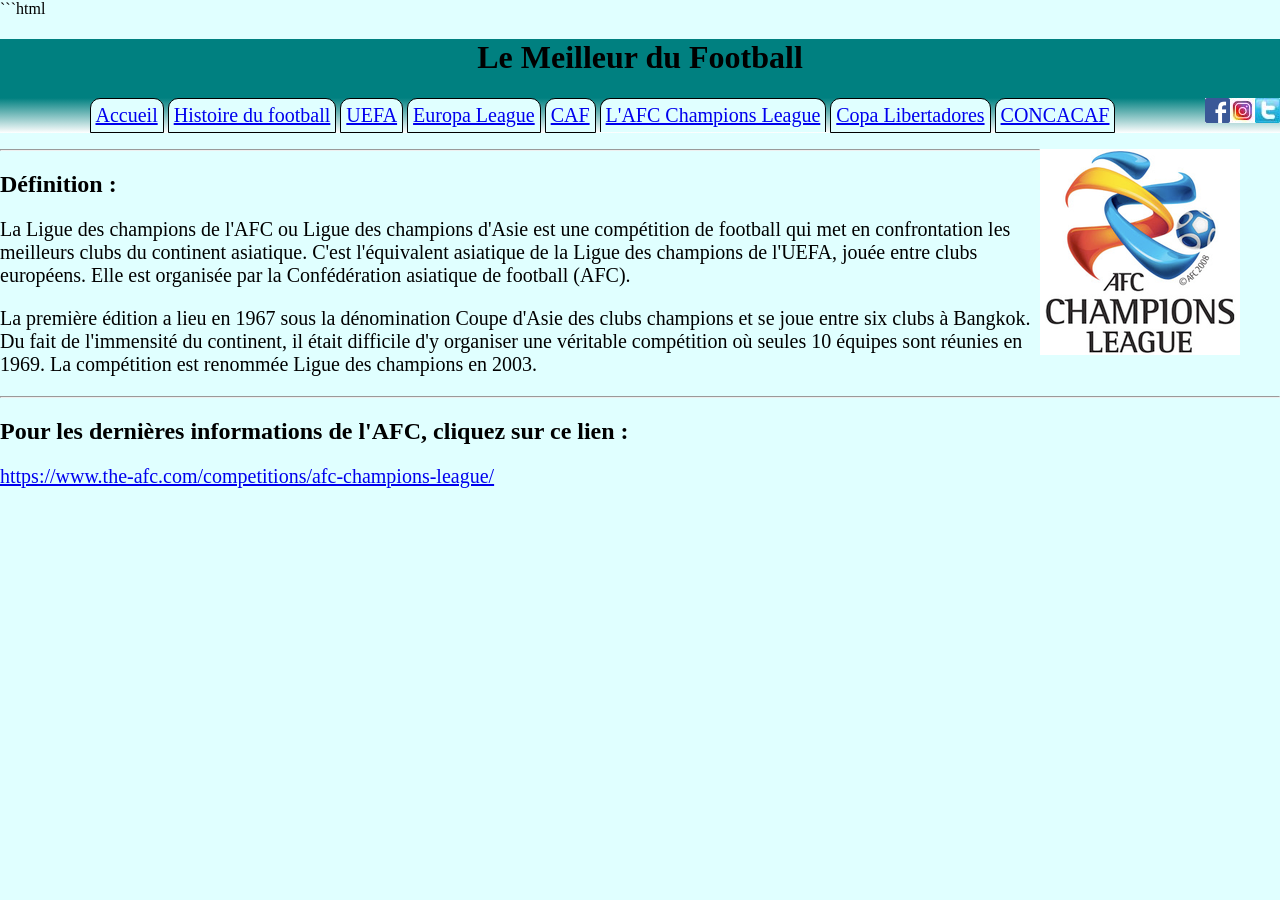
<file: HTML_PAGES/AFC.html>
```html
<!DOCTYPE html>
<html lang="fr">

<head>
    <meta charset="UTF-8">
    <meta name="viewport" content="width=device-width, initial-scale=1.0">

    <!-- CSS -->
    <link rel="stylesheet" href="../css/Principal.css">

    <!-- Favicon -->
    <link rel="icon" type="image/png" sizes="16x16" href="../images/logo1.jpg">

    <title>L'AFC Champions League</title>
</head>

<body>

<header>

    <h1>Le Meilleur du Football</h1>

    <!-- Réseaux sociaux -->
    <a href="https://twitter.com/LMDFoot_">
        <img src="../images/twitter.jpg" alt="Twitter">
    </a>

    <a href="https://www.instagram.com/lemeilleurdufootball_off/">
        <img src="../images/instagram.jpg" alt="Instagram">
    </a>

    <a href="https://www.facebook.com/LemeilleurduFootball92">
        <img src="../images/facebook.png" alt="Facebook">
    </a>

    <!-- Navigation -->
    <nav>

        <li>
            <a href="../index.html">Accueil</a>
        </li>

        <li>
            <a href="Histoire.html">Histoire du football</a>
        </li>

        <li>
            <a href="UEFA.html">UEFA</a>
        </li>

        <li>
            <a href="Europa.html">Europa League</a>
        </li>

        <li>
            <a href="CAF.html">CAF</a>
        </li>

        <li class="barre">
            <a href="AFC.html">L'AFC Champions League</a>
        </li>

        <li>
            <a href="Copa.html">Copa Libertadores</a>
        </li>

        <li>
            <a href="CONCACAF.html">CONCACAF</a>
        </li>

    </nav>

</header>


<section>

    <aside>

        <figure>
            <img
                class="float"
                src="../images/AFC.png"
                alt="AFC Champions League"
                title="AFC Champions League">
        </figure>

    </aside>

    <hr>

    <h2>Définition :</h2>

    <p>
        La Ligue des champions de l'AFC ou Ligue des champions d'Asie
        est une compétition de football qui met en confrontation les
        meilleurs clubs du continent asiatique. C'est l'équivalent
        asiatique de la Ligue des champions de l'UEFA, jouée entre
        clubs européens. Elle est organisée par la Confédération
        asiatique de football (AFC).
    </p>

    <p>
        La première édition a lieu en 1967 sous la dénomination
        Coupe d'Asie des clubs champions et se joue entre six clubs
        à Bangkok. Du fait de l'immensité du continent, il était
        difficile d'y organiser une véritable compétition où seules
        10 équipes sont réunies en 1969. La compétition est renommée
        Ligue des champions en 2003.
    </p>

    <hr>

    <h2>
        Pour les dernières informations de l'AFC,
        cliquez sur ce lien :
    </h2>

    <p>
        <a
            class="lien"
            href="https://www.the-afc.com/competitions/afc-champions-league/"
            target="_blank">

            https://www.the-afc.com/competitions/afc-champions-league/

        </a>
    </p>

</section>

</body>
</html>
</file>
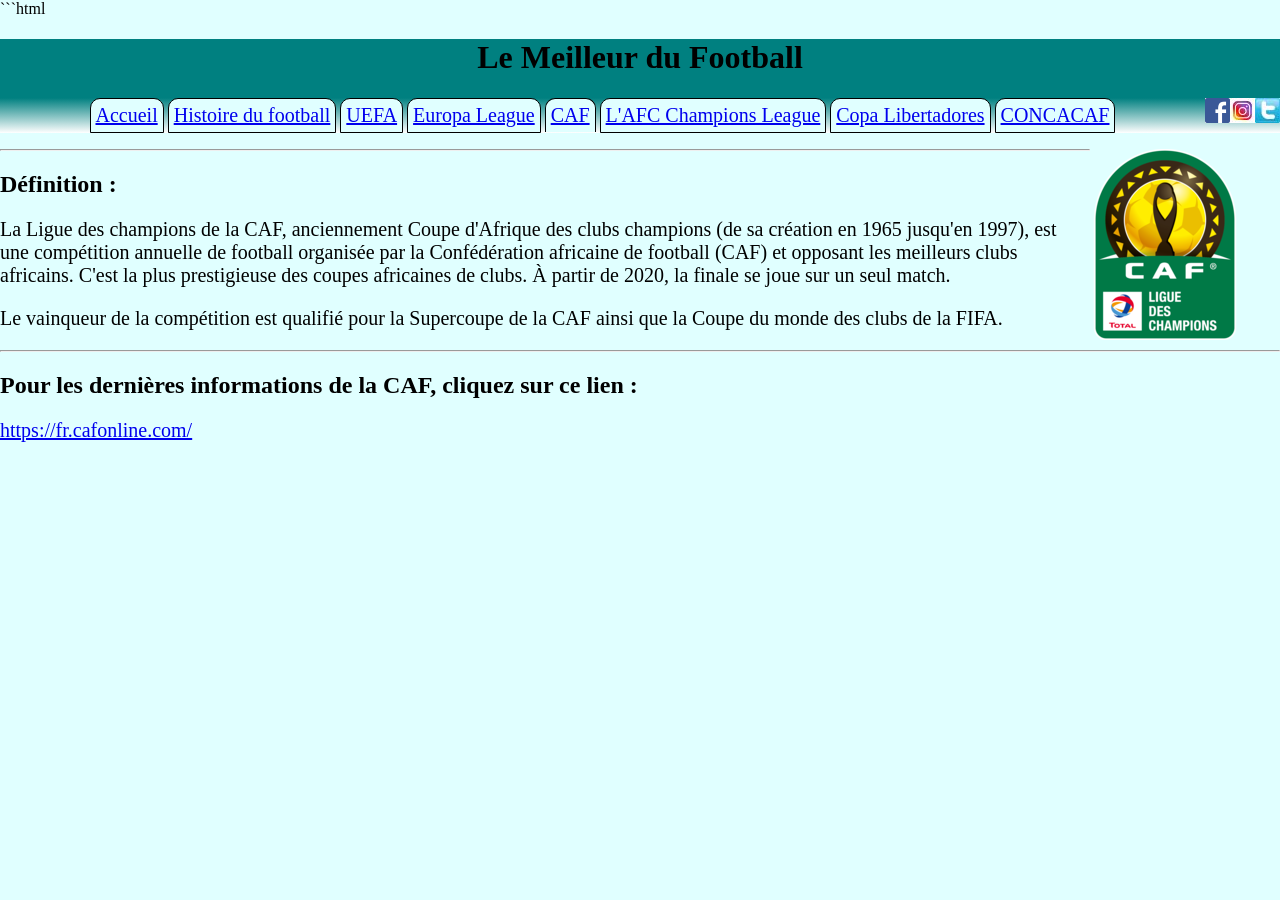
<file: HTML_PAGES/CAF.html>
```html
<!DOCTYPE html>
<html lang="fr">

<head>
    <meta charset="UTF-8">
    <meta name="viewport" content="width=device-width, initial-scale=1.0">

    <!-- CSS -->
    <link rel="stylesheet" href="../css/Principal.css">

    <!-- Favicon -->
    <link rel="icon" type="image/png" sizes="16x16" href="../images/logo1.jpg">

    <title>CAF</title>
</head>

<body>

<header>

    <h1>Le Meilleur du Football</h1>

    <!-- Réseaux sociaux -->
    <a href="https://twitter.com/LMDFoot_">
        <img src="../images/twitter.jpg" alt="Twitter">
    </a>

    <a href="https://www.instagram.com/lemeilleurdufootball_off/">
        <img src="../images/instagram.jpg" alt="Instagram">
    </a>

    <a href="https://www.facebook.com/LemeilleurduFootball92">
        <img src="../images/facebook.png" alt="Facebook">
    </a>

    <!-- Navigation -->
    <nav>

        <li>
            <a href="../index.html">Accueil</a>
        </li>

        <li>
            <a href="Histoire.html">Histoire du football</a>
        </li>

        <li>
            <a href="UEFA.html">UEFA</a>
        </li>

        <li>
            <a href="Europa.html">Europa League</a>
        </li>

        <li class="barre">
            <a href="CAF.html">CAF</a>
        </li>

        <li>
            <a href="AFC.html">L'AFC Champions League</a>
        </li>

        <li>
            <a href="Copa.html">Copa Libertadores</a>
        </li>

        <li>
            <a href="CONCACAF.html">CONCACAF</a>
        </li>

    </nav>

</header>


<section>

    <aside>

        <figure>
            <img
                class="float"
                src="../images/CAF.png"
                alt="CAF"
                title="CAF">
        </figure>

    </aside>

    <hr>

    <h2>Définition :</h2>

    <p>
        La Ligue des champions de la CAF, anciennement Coupe d'Afrique
        des clubs champions (de sa création en 1965 jusqu'en 1997),
        est une compétition annuelle de football organisée par la
        Confédération africaine de football (CAF) et opposant les
        meilleurs clubs africains. C'est la plus prestigieuse des
        coupes africaines de clubs. À partir de 2020, la finale se
        joue sur un seul match.
    </p>

    <p>
        Le vainqueur de la compétition est qualifié pour la Supercoupe
        de la CAF ainsi que la Coupe du monde des clubs de la FIFA.
    </p>

    <hr>

    <h2>
        Pour les dernières informations de la CAF,
        cliquez sur ce lien :
    </h2>

    <p>
        <a
            class="lien"
            href="https://fr.cafonline.com/"
            target="_blank">

            https://fr.cafonline.com/

        </a>
    </p>

</section>

</body>
</html>
</file>
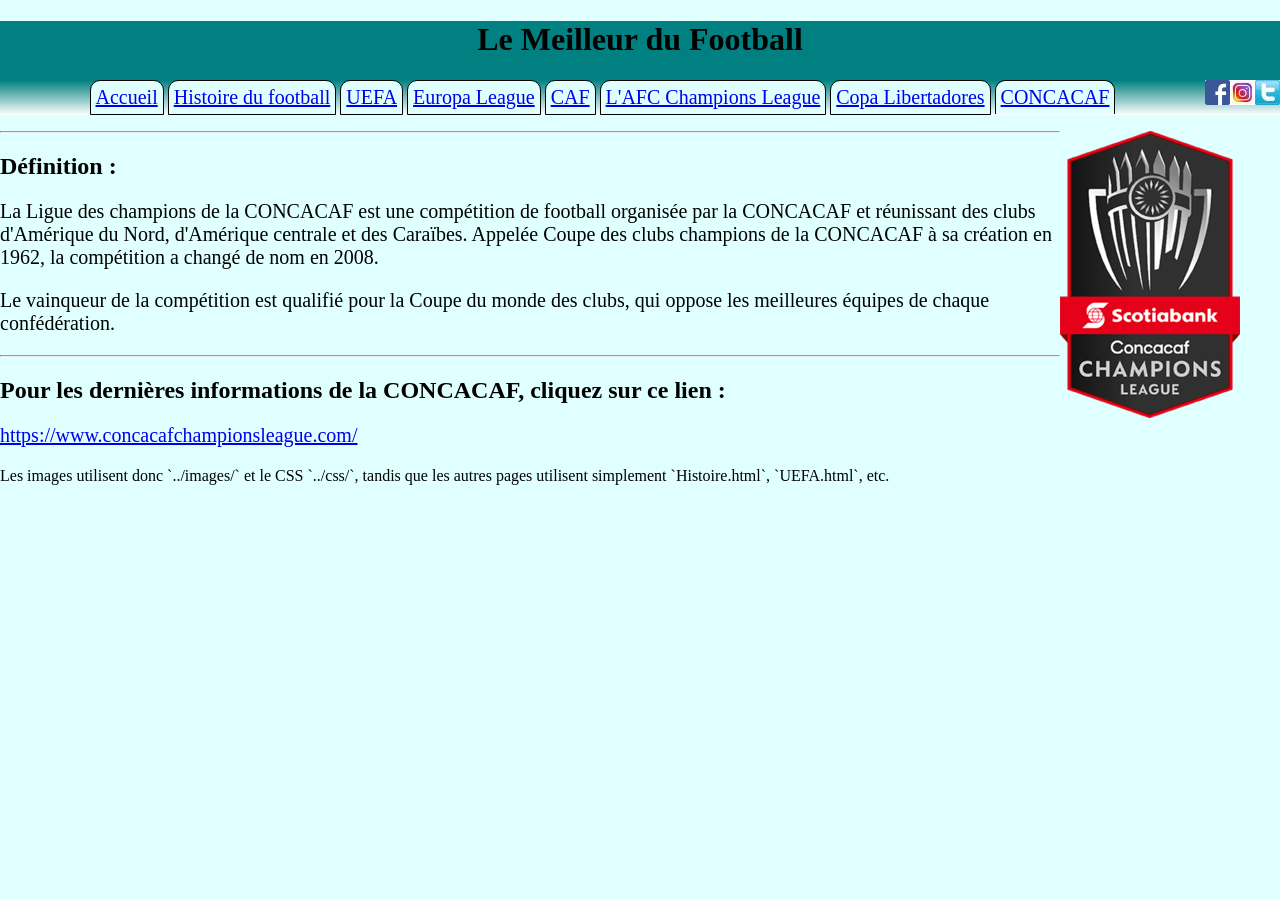
<file: HTML_PAGES/CONCACAF.html>
<!DOCTYPE html>
<html lang="fr">

<head>
    <meta charset="UTF-8">
    <meta name="viewport" content="width=device-width, initial-scale=1.0">

    <!-- CSS -->
    <link rel="stylesheet" href="../css/Principal.css">

    <!-- Favicon -->
    <link rel="icon" type="image/png" sizes="16x16" href="../images/logo1.jpg">

    <title>CONCACAF</title>
</head>

<body>

<header>

    <h1>Le Meilleur du Football</h1>

    <!-- Réseaux sociaux -->
    <a href="https://twitter.com/LMDFoot_">
        <img src="../images/twitter.jpg" alt="Twitter">
    </a>

    <a href="https://www.instagram.com/lemeilleurdufootball_off/">
        <img src="../images/instagram.jpg" alt="Instagram">
    </a>

    <a href="https://www.facebook.com/LemeilleurduFootball92">
        <img src="../images/facebook.png" alt="Facebook">
    </a>

    <!-- Navigation -->
    <nav>

        <li>
            <a href="../index.html">Accueil</a>
        </li>

        <li>
            <a href="Histoire.html">Histoire du football</a>
        </li>

        <li>
            <a href="UEFA.html">UEFA</a>
        </li>

        <li>
            <a href="Europa.html">Europa League</a>
        </li>

        <li>
            <a href="CAF.html">CAF</a>
        </li>

        <li>
            <a href="AFC.html">L'AFC Champions League</a>
        </li>

        <li>
            <a href="Copa.html">Copa Libertadores</a>
        </li>

        <li class="barre">
            <a href="CONCACAF.html">CONCACAF</a>
        </li>

    </nav>

</header>


<section>

    <aside>

        <figure>
            <img
                class="float"
                src="../images/CONCACAF.png"
                alt="CONCACAF"
                title="CONCACAF">
        </figure>

    </aside>

    <hr>

    <h2>Définition :</h2>

    <p>
        La Ligue des champions de la CONCACAF est une compétition
        de football organisée par la CONCACAF et réunissant des clubs
        d'Amérique du Nord, d'Amérique centrale et des Caraïbes.
        Appelée Coupe des clubs champions de la CONCACAF à sa création
        en 1962, la compétition a changé de nom en 2008.
    </p>

    <p>
        Le vainqueur de la compétition est qualifié pour la Coupe du
        monde des clubs, qui oppose les meilleures équipes de chaque
        confédération.
    </p>

    <hr>

    <h2>
        Pour les dernières informations de la CONCACAF,
        cliquez sur ce lien :
    </h2>

    <p>
        <a
            class="lien"
            href="https://www.concacafchampionsleague.com/"
            target="_blank">

            https://www.concacafchampionsleague.com/

        </a>
    </p>

</section>

</body>
</html>


Les images utilisent donc `../images/` et le CSS `../css/`, tandis que les autres pages utilisent simplement `Histoire.html`, `UEFA.html`, etc.
</file>
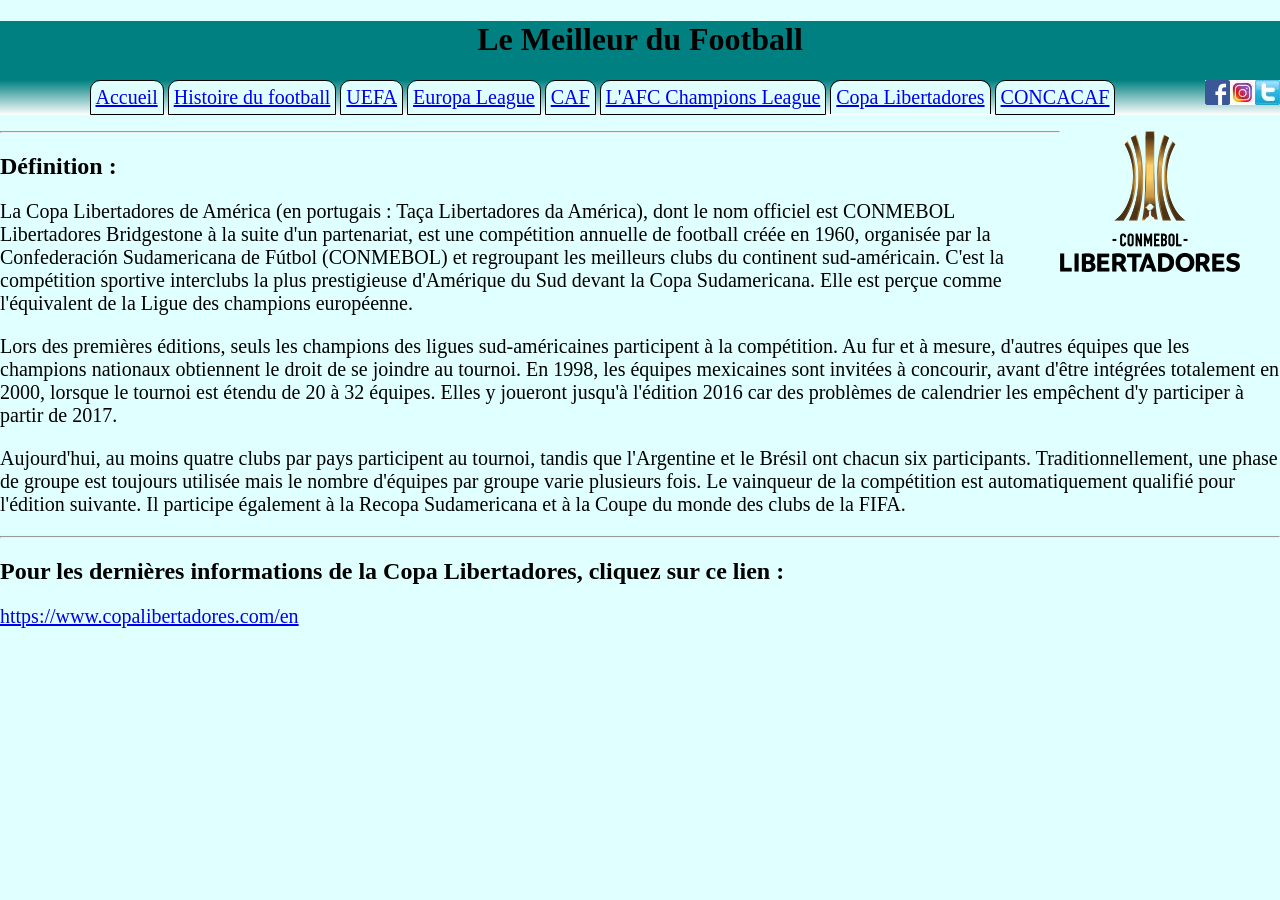
<file: HTML_PAGES/Copa.html>
<!DOCTYPE html>
<html lang="fr">

<head>
    <meta charset="UTF-8">
    <meta name="viewport" content="width=device-width, initial-scale=1.0">

    <!-- CSS -->
    <link rel="stylesheet" href="../css/Principal.css">

    <!-- Favicon -->
    <link rel="icon" type="image/png" sizes="16x16" href="../images/logo1.jpg">

    <title>Copa Libertadores</title>
</head>

<body>

<header>

    <h1>Le Meilleur du Football</h1>

    <!-- Réseaux sociaux -->
    <a href="https://twitter.com/LMDFoot_">
        <img src="../images/twitter.jpg" alt="Twitter">
    </a>

    <a href="https://www.instagram.com/lemeilleurdufootball_off/">
        <img src="../images/instagram.jpg" alt="Instagram">
    </a>

    <a href="https://www.facebook.com/LemeilleurduFootball92">
        <img src="../images/facebook.png" alt="Facebook">
    </a>

    <!-- Navigation -->
    <nav>

        <li>
            <a href="../index.html">Accueil</a>
        </li>

        <li>
            <a href="Histoire.html">Histoire du football</a>
        </li>

        <li>
            <a href="UEFA.html">UEFA</a>
        </li>

        <li>
            <a href="Europa.html">Europa League</a>
        </li>

        <li>
            <a href="CAF.html">CAF</a>
        </li>

        <li>
            <a href="AFC.html">L'AFC Champions League</a>
        </li>

        <li class="barre">
            <a href="Copa.html">Copa Libertadores</a>
        </li>

        <li>
            <a href="CONCACAF.html">CONCACAF</a>
        </li>

    </nav>

</header>


<section>

    <aside>

        <figure>
            <img
                class="float"
                src="../images/Copa.png"
                alt="Copa Libertadores"
                title="Copa Libertadores">
        </figure>

    </aside>

    <hr>

    <h2>Définition :</h2>

    <p>
        La Copa Libertadores de América (en portugais : Taça
        Libertadores da América), dont le nom officiel est CONMEBOL
        Libertadores Bridgestone à la suite d'un partenariat, est une
        compétition annuelle de football créée en 1960, organisée par
        la Confederación Sudamericana de Fútbol (CONMEBOL) et regroupant
        les meilleurs clubs du continent sud-américain. C'est la
        compétition sportive interclubs la plus prestigieuse
        d'Amérique du Sud devant la Copa Sudamericana. Elle est perçue
        comme l'équivalent de la Ligue des champions européenne.
    </p>

    <p>
        Lors des premières éditions, seuls les champions des ligues
        sud-américaines participent à la compétition. Au fur et à mesure,
        d'autres équipes que les champions nationaux obtiennent le droit
        de se joindre au tournoi. En 1998, les équipes mexicaines sont
        invitées à concourir, avant d'être intégrées totalement en 2000,
        lorsque le tournoi est étendu de 20 à 32 équipes. Elles y
        joueront jusqu'à l'édition 2016 car des problèmes de calendrier
        les empêchent d'y participer à partir de 2017.
    </p>

    <p>
        Aujourd'hui, au moins quatre clubs par pays participent au
        tournoi, tandis que l'Argentine et le Brésil ont chacun six
        participants. Traditionnellement, une phase de groupe est
        toujours utilisée mais le nombre d'équipes par groupe varie
        plusieurs fois. Le vainqueur de la compétition est
        automatiquement qualifié pour l'édition suivante. Il participe
        également à la Recopa Sudamericana et à la Coupe du monde des
        clubs de la FIFA.
    </p>

    <hr>

    <h2>
        Pour les dernières informations de la Copa Libertadores,
        cliquez sur ce lien :
    </h2>

    <p>
        <a
            class="lien"
            href="https://www.copalibertadores.com/en"
            target="_blank">

            https://www.copalibertadores.com/en

        </a>
    </p>

</section>

</body>
</html>
</file>
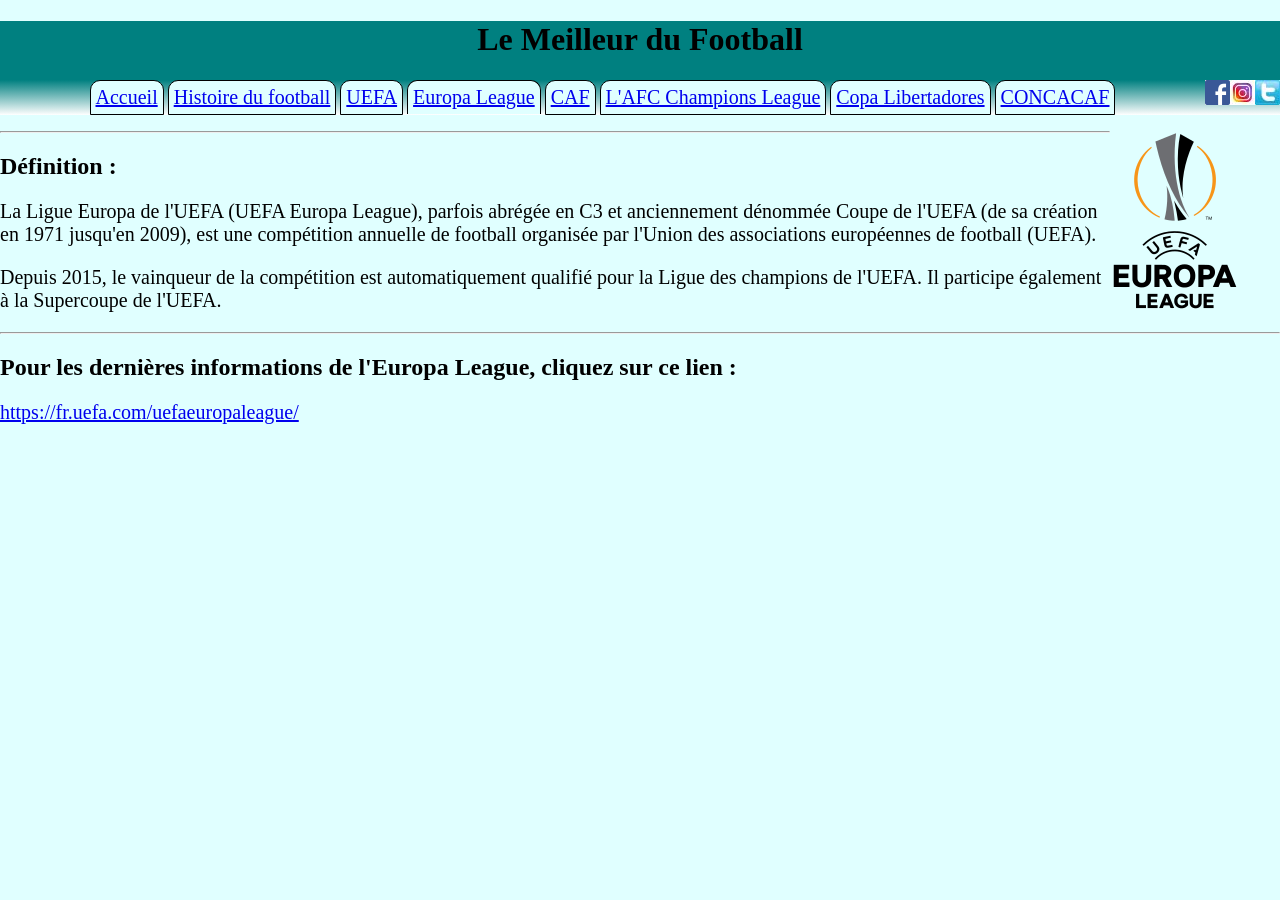
<file: HTML_PAGES/Europa.html>
<!DOCTYPE html>
<html lang="fr">

<head>
    <meta charset="UTF-8">
    <meta name="viewport" content="width=device-width, initial-scale=1.0">

    <!-- CSS -->
    <link rel="stylesheet" href="../css/Principal.css">

    <!-- Favicon -->
    <link rel="icon" type="image/png" sizes="16x16" href="../images/logo1.jpg">

    <title>Europa League</title>
</head>

<body>

<header>

    <h1>Le Meilleur du Football</h1>

    <!-- Réseaux sociaux -->
    <a href="https://twitter.com/LMDFoot_">
        <img src="../images/twitter.jpg" alt="Twitter">
    </a>

    <a href="https://www.instagram.com/lemeilleurdufootball_off/">
        <img src="../images/instagram.jpg" alt="Instagram">
    </a>

    <a href="https://www.facebook.com/LemeilleurduFootball92">
        <img src="../images/facebook.png" alt="Facebook">
    </a>

    <!-- Navigation -->
    <nav>

        <li>
            <a href="../index.html">Accueil</a>
        </li>

        <li>
            <a href="Histoire.html">Histoire du football</a>
        </li>

        <li>
            <a href="UEFA.html">UEFA</a>
        </li>

        <li class="barre">
            <a href="Europa.html">Europa League</a>
        </li>

        <li>
            <a href="CAF.html">CAF</a>
        </li>

        <li>
            <a href="AFC.html">L'AFC Champions League</a>
        </li>

        <li>
            <a href="Copa.html">Copa Libertadores</a>
        </li>

        <li>
            <a href="CONCACAF.html">CONCACAF</a>
        </li>

    </nav>

</header>


<section>

    <aside>

        <figure>
            <img
                class="float"
                src="../images/Europa.png"
                alt="Europa League"
                title="Europa League">
        </figure>

    </aside>

    <hr>

    <h2>Définition :</h2>

    <p>
        La Ligue Europa de l'UEFA (UEFA Europa League), parfois
        abrégée en C3 et anciennement dénommée Coupe de l'UEFA
        (de sa création en 1971 jusqu'en 2009), est une compétition
        annuelle de football organisée par l'Union des associations
        européennes de football (UEFA).
    </p>

    <p>
        Depuis 2015, le vainqueur de la compétition est automatiquement
        qualifié pour la Ligue des champions de l'UEFA. Il participe
        également à la Supercoupe de l'UEFA.
    </p>

    <hr>

    <h2>
        Pour les dernières informations de l'Europa League,
        cliquez sur ce lien :
    </h2>

    <p>
        <a
            class="lien"
            href="https://fr.uefa.com/uefaeuropaleague/"
            target="_blank">

            https://fr.uefa.com/uefaeuropaleague/

        </a>
    </p>

</section>

</body>
</html>
</file>
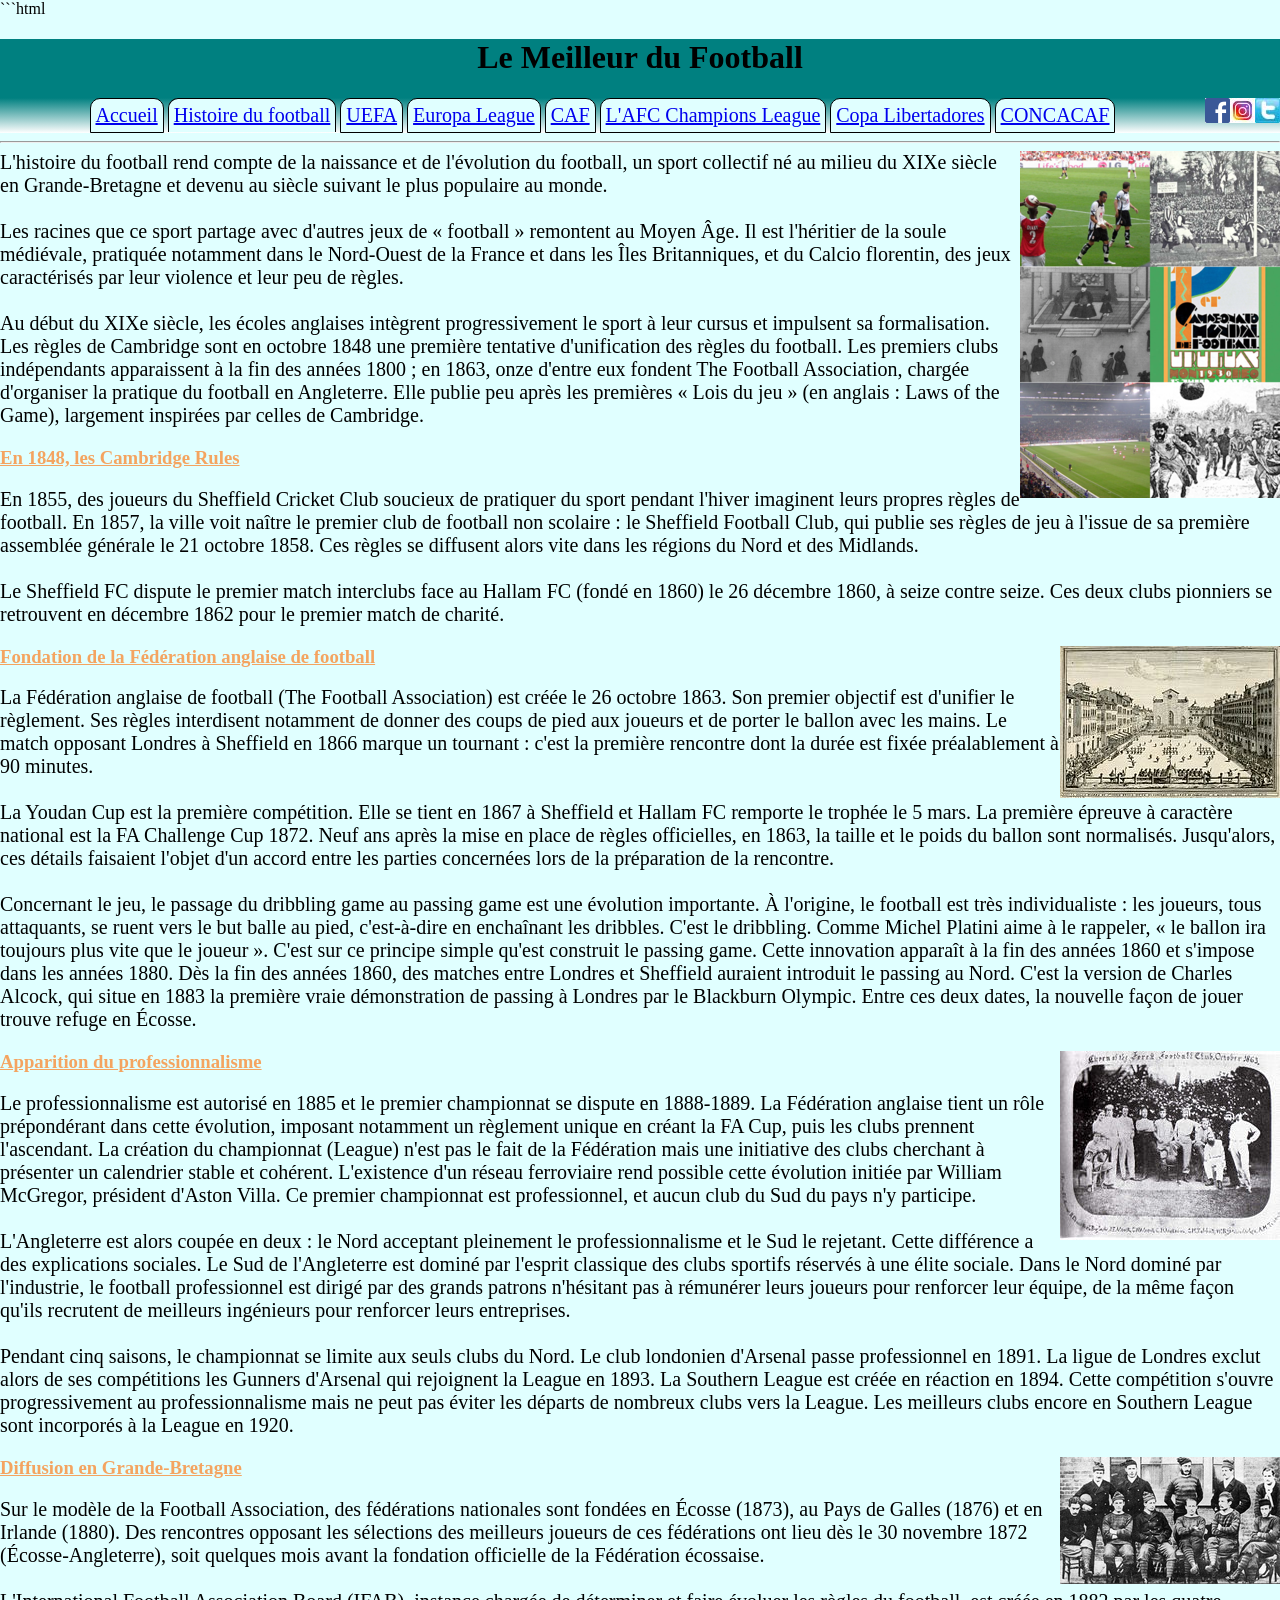
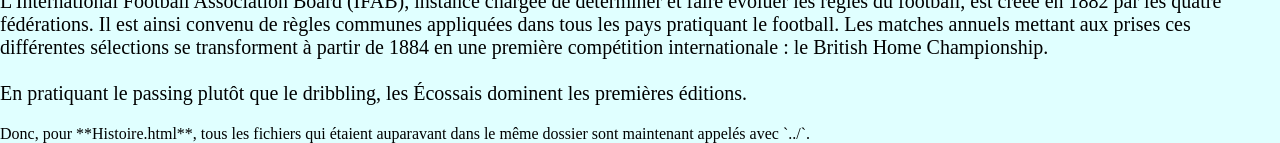
<file: HTML_PAGES/Histoire.html>
```html
<!DOCTYPE html>
<html lang="fr">

<head>
    <meta charset="UTF-8">
    <meta name="viewport" content="width=device-width, initial-scale=1.0">

    <!-- CSS -->
    <link rel="stylesheet" href="../css/Histoire.css">
    <link rel="stylesheet" href="../css/Principal.css">

    <!-- Favicon -->
    <link rel="icon" type="image/png" sizes="16x16" href="../images/logo1.jpg">

    <title>L'histoire du football</title>
</head>

<body>

<header>

    <h1>Le Meilleur du Football</h1>

    <!-- Réseaux sociaux -->
    <a href="https://twitter.com/LMDFoot_">
        <img src="../images/twitter.jpg" alt="Twitter">
    </a>

    <a href="https://www.instagram.com/lemeilleurdufootball_off/">
        <img src="../images/instagram.jpg" alt="Instagram">
    </a>

    <a href="https://www.facebook.com/LemeilleurduFootball92">
        <img src="../images/facebook.png" alt="Facebook">
    </a>

    <!-- Navigation -->
    <nav>

        <li>
            <a href="../index.html">Accueil</a>
        </li>

        <li class="barre">
            <a href="Histoire.html">Histoire du football</a>
        </li>

        <li>
            <a href="UEFA.html">UEFA</a>
        </li>

        <li>
            <a href="Europa.html">Europa League</a>
        </li>

        <li>
            <a href="CAF.html">CAF</a>
        </li>

        <li>
            <a href="AFC.html">L'AFC Champions League</a>
        </li>

        <li>
            <a href="Copa.html">Copa Libertadores</a>
        </li>

        <li>
            <a href="CONCACAF.html">CONCACAF</a>
        </li>

    </nav>

</header>


<section>

    <hr>

    <img
        src="../images/histoire1.png"
        alt="Histoire du football">

    <p>
        L'histoire du football rend compte de la naissance et de
        l'évolution du football, un sport collectif né au milieu du
        XIXe siècle en Grande-Bretagne et devenu au siècle suivant
        le plus populaire au monde.
        <br><br>
        Les racines que ce sport partage avec d'autres jeux de
        « football » remontent au Moyen Âge. Il est l'héritier de la
        soule médiévale, pratiquée notamment dans le Nord-Ouest de la
        France et dans les Îles Britanniques, et du Calcio florentin,
        des jeux caractérisés par leur violence et leur peu de règles.
        <br><br>
        Au début du XIXe siècle, les écoles anglaises intègrent
        progressivement le sport à leur cursus et impulsent sa
        formalisation. Les règles de Cambridge sont en octobre 1848
        une première tentative d'unification des règles du football.
        Les premiers clubs indépendants apparaissent à la fin des
        années 1800 ; en 1863, onze d'entre eux fondent The Football
        Association, chargée d'organiser la pratique du football en
        Angleterre. Elle publie peu après les premières « Lois du jeu »
        (en anglais : Laws of the Game), largement inspirées par
        celles de Cambridge.
    </p>

</section>


<section>

    <h3>En 1848, les Cambridge Rules</h3>

    <p>
        En 1855, des joueurs du Sheffield Cricket Club soucieux de
        pratiquer du sport pendant l'hiver imaginent leurs propres
        règles de football. En 1857, la ville voit naître le premier
        club de football non scolaire : le Sheffield Football Club,
        qui publie ses règles de jeu à l'issue de sa première
        assemblée générale le 21 octobre 1858. Ces règles se
        diffusent alors vite dans les régions du Nord et des Midlands.
        <br><br>
        Le Sheffield FC dispute le premier match interclubs face au
        Hallam FC (fondé en 1860) le 26 décembre 1860, à seize contre
        seize. Ces deux clubs pionniers se retrouvent en décembre
        1862 pour le premier match de charité.
    </p>

    <img
        src="../images/histoire2.jpg"
        alt="Début du football">

    <h3>Fondation de la Fédération anglaise de football</h3>

    <p>
        La Fédération anglaise de football (The Football Association)
        est créée le 26 octobre 1863. Son premier objectif est
        d'unifier le règlement. Ses règles interdisent notamment de
        donner des coups de pied aux joueurs et de porter le ballon
        avec les mains. Le match opposant Londres à Sheffield en 1866
        marque un tournant : c'est la première rencontre dont la durée
        est fixée préalablement à 90 minutes.
        <br><br>
        La Youdan Cup est la première compétition. Elle se tient en
        1867 à Sheffield et Hallam FC remporte le trophée le 5 mars.
        La première épreuve à caractère national est la FA Challenge
        Cup 1872. Neuf ans après la mise en place de règles officielles,
        en 1863, la taille et le poids du ballon sont normalisés.
        Jusqu'alors, ces détails faisaient l'objet d'un accord entre
        les parties concernées lors de la préparation de la rencontre.
        <br><br>
        Concernant le jeu, le passage du dribbling game au passing game
        est une évolution importante. À l'origine, le football est
        très individualiste : les joueurs, tous attaquants, se ruent
        vers le but balle au pied, c'est-à-dire en enchaînant les
        dribbles. C'est le dribbling. Comme Michel Platini aime à le
        rappeler, « le ballon ira toujours plus vite que le joueur ».
        C'est sur ce principe simple qu'est construit le passing game.
        Cette innovation apparaît à la fin des années 1860 et s'impose
        dans les années 1880. Dès la fin des années 1860, des matches
        entre Londres et Sheffield auraient introduit le passing au
        Nord. C'est la version de Charles Alcock, qui situe en 1883
        la première vraie démonstration de passing à Londres par le
        Blackburn Olympic. Entre ces deux dates, la nouvelle façon
        de jouer trouve refuge en Écosse.
    </p>

    <img
        src="../images/histoire3.jpg"
        alt="Début du football">

    <h3>Apparition du professionnalisme</h3>

    <p>
        Le professionnalisme est autorisé en 1885 et le premier
        championnat se dispute en 1888-1889. La Fédération anglaise
        tient un rôle prépondérant dans cette évolution, imposant
        notamment un règlement unique en créant la FA Cup, puis les
        clubs prennent l'ascendant. La création du championnat
        (League) n'est pas le fait de la Fédération mais une initiative
        des clubs cherchant à présenter un calendrier stable et
        cohérent. L'existence d'un réseau ferroviaire rend possible
        cette évolution initiée par William McGregor, président
        d'Aston Villa. Ce premier championnat est professionnel,
        et aucun club du Sud du pays n'y participe.
        <br><br>
        L'Angleterre est alors coupée en deux : le Nord acceptant
        pleinement le professionnalisme et le Sud le rejetant.
        Cette différence a des explications sociales. Le Sud de
        l'Angleterre est dominé par l'esprit classique des clubs
        sportifs réservés à une élite sociale. Dans le Nord dominé
        par l'industrie, le football professionnel est dirigé par
        des grands patrons n'hésitant pas à rémunérer leurs joueurs
        pour renforcer leur équipe, de la même façon qu'ils recrutent
        de meilleurs ingénieurs pour renforcer leurs entreprises.
        <br><br>
        Pendant cinq saisons, le championnat se limite aux seuls clubs
        du Nord. Le club londonien d'Arsenal passe professionnel en
        1891. La ligue de Londres exclut alors de ses compétitions
        les Gunners d'Arsenal qui rejoignent la League en 1893.
        La Southern League est créée en réaction en 1894. Cette
        compétition s'ouvre progressivement au professionnalisme mais
        ne peut pas éviter les départs de nombreux clubs vers la
        League. Les meilleurs clubs encore en Southern League sont
        incorporés à la League en 1920.
    </p>

    <img
        src="../images/histoire4.png"
        alt="Histoire du football">

    <h3>Diffusion en Grande-Bretagne</h3>

    <p>
        Sur le modèle de la Football Association, des fédérations
        nationales sont fondées en Écosse (1873), au Pays de Galles
        (1876) et en Irlande (1880). Des rencontres opposant les
        sélections des meilleurs joueurs de ces fédérations ont lieu
        dès le 30 novembre 1872 (Écosse-Angleterre), soit quelques
        mois avant la fondation officielle de la Fédération écossaise.
        <br><br>
        L'International Football Association Board (IFAB), instance
        chargée de déterminer et faire évoluer les règles du football,
        est créée en 1882 par les quatre fédérations. Il est ainsi
        convenu de règles communes appliquées dans tous les pays
        pratiquant le football. Les matches annuels mettant aux prises
        ces différentes sélections se transforment à partir de 1884
        en une première compétition internationale : le British Home
        Championship.
        <br><br>
        En pratiquant le passing plutôt que le dribbling, les Écossais
        dominent les premières éditions.
    </p>

</section>

</body>
</html>


Donc, pour **Histoire.html**, tous les fichiers qui étaient auparavant dans le même dossier sont maintenant appelés avec `../`.
</file>
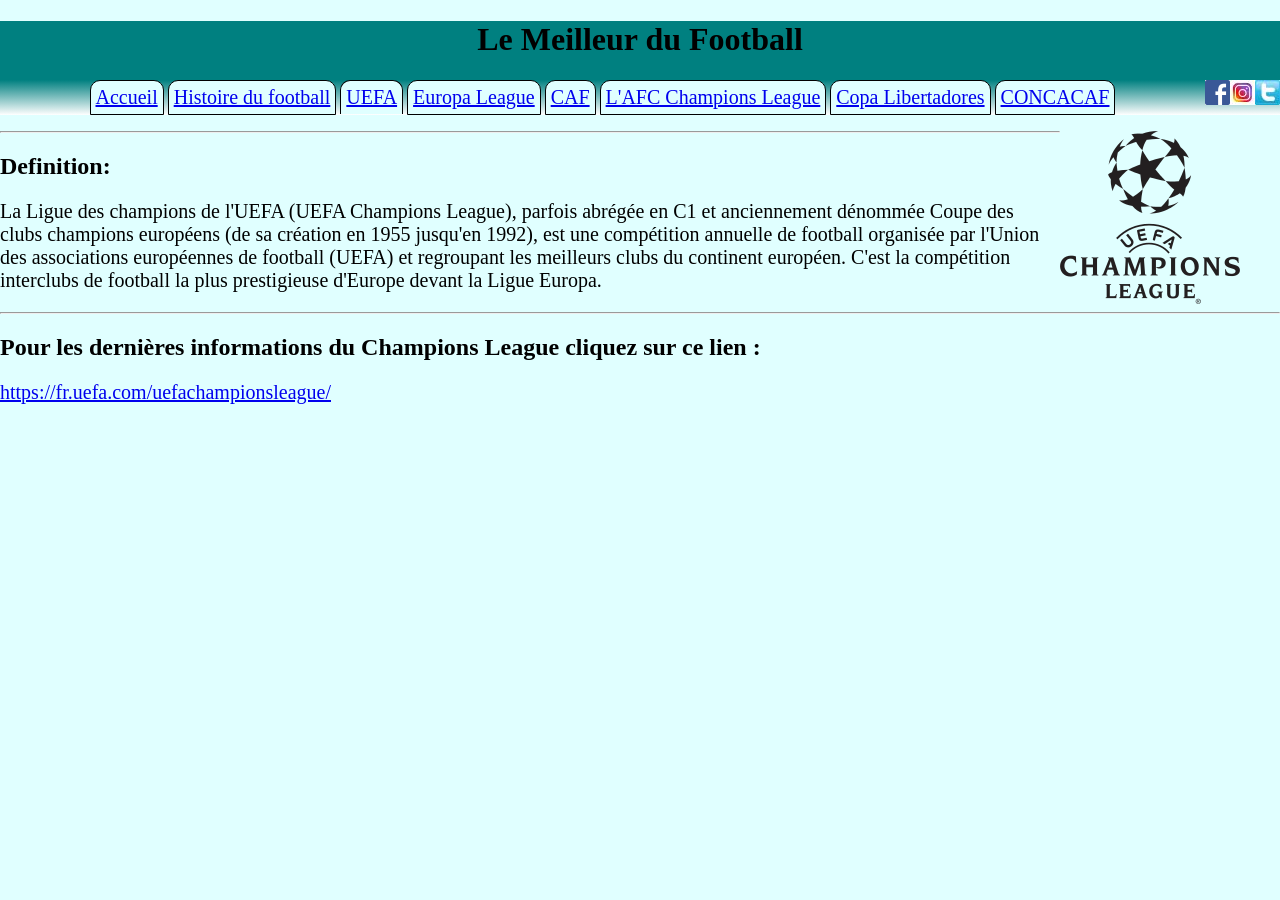
<file: HTML_PAGES/UEFA.html>
<!DOCTYPE html>
<html lang="fr">
<head>
	<meta charset="UTF-8">
	<meta name="viewport" content="width=device-width, initial-scale=1.0">
	<link rel="icon" type="image/png" sizes="16x16" href="../images/logo1.jpg">
	<link rel="stylesheet" href="../css/Principal.css">
	<title>UEFA</title>
</head>

<body>

<header>
	<h1>Le Meilleur du Football</h1>

	<a href="https://twitter.com/LMDFoot_">
		<img src="../images/twitter.jpg">
	</a>

	<a href="https://www.instagram.com/lemeilleurdufootball_off/">
		<img src="../images/instagram.jpg">
	</a>

	<a href="https://www.facebook.com/LemeilleurduFootball92">
		<img src="../images/facebook.png">
	</a>
	
	<nav>
		<li>
			<a href="../index.html">Accueil</a>
		</li>

		<li>
			<a href="Histoire.html">Histoire du football</a>
		</li>

		<li class="barre">
			<a href="UEFA.html">UEFA</a>
		</li>

		<li>
			<a href="Europa.html">Europa League</a>
		</li>

		<li>
			<a href="CAF.html">CAF</a>
		</li>

		<li>
			<a href="AFC.html">L'AFC Champions League</a>
		</li>

		<li>
			<a href="Copa.html">Copa Libertadores</a>
		</li>

		<li>
			<a href="CONCACAF.html">CONCACAF</a>
		</li>
	</nav>
</header>

<section>

	<aside>
		<figure>
			<img class="float" src="../images/UEFA.png" alt="football" title="UEFA">
		</figure>
	</aside>

	<hr>

	<h2>Definition:</h2>

	<p>
		La Ligue des champions de l'UEFA (UEFA Champions League), parfois abrégée en C1 et anciennement dénommée Coupe des clubs champions européens (de sa création en 1955 jusqu'en 1992), est une compétition annuelle de football organisée par l'Union des associations européennes de football (UEFA) et regroupant les meilleurs clubs du continent européen. C'est la compétition interclubs de football la plus prestigieuse d'Europe devant la Ligue Europa.
	</p>

	<hr>

	<h2>Pour les dernières informations du Champions League cliquez sur ce lien :</h2>

	<p>
		<a class="lien" href="https://fr.uefa.com/uefachampionsleague/" target="_blank">
			https://fr.uefa.com/uefachampionsleague/
		</a>
	</p>

</section>

</body>
</html>
</file>
<file: css/Principal.css>
header{
    
    text-align:center;
     background-color: #008080;   
      
}

img{
float:right;
}

.barre{
border-bottom:0px;
margin-bottom:0;
}

h2~p{font-size:20px;}

body{
   padding:0;
   margin:0; 
   background-color:#E0FFFF;}

nav{
  background:linear-gradient(#008080,white);
}

::selection/*la partie selectionnée par le curseur*/
{ color:yellow;
background:rgb(110, 88, 84);}

li{
 display:inline-block;
 font-size:20px;
 border:1px solid black; 
 background-color:#E0FFFF;
 border-top-right-radius:10px;
 border-top-left-radius:10px;    
 padding:5px;
}


/*:root{background-color:orange;}*/


/*a:link { background-color:orange; }*/
/*a:visited {background-color:lightblue;}*/
li:active{background-color:green;}
li:hover{background:yellow;}
li>a:hover{
 color:red;
 font-size:25px;
 font-style:italic;
 font-family:arial;
}



.lien{
font-size:20px;
font-family: cursive;
}
</file>
<file: css/Histoire.css>
img{
float:right;
}


p{
margin-top:0;
font-size:20px;
}

h3{
font-family:serif;	
text-decoration:underline;
color:#F4A460;
}
</file>
